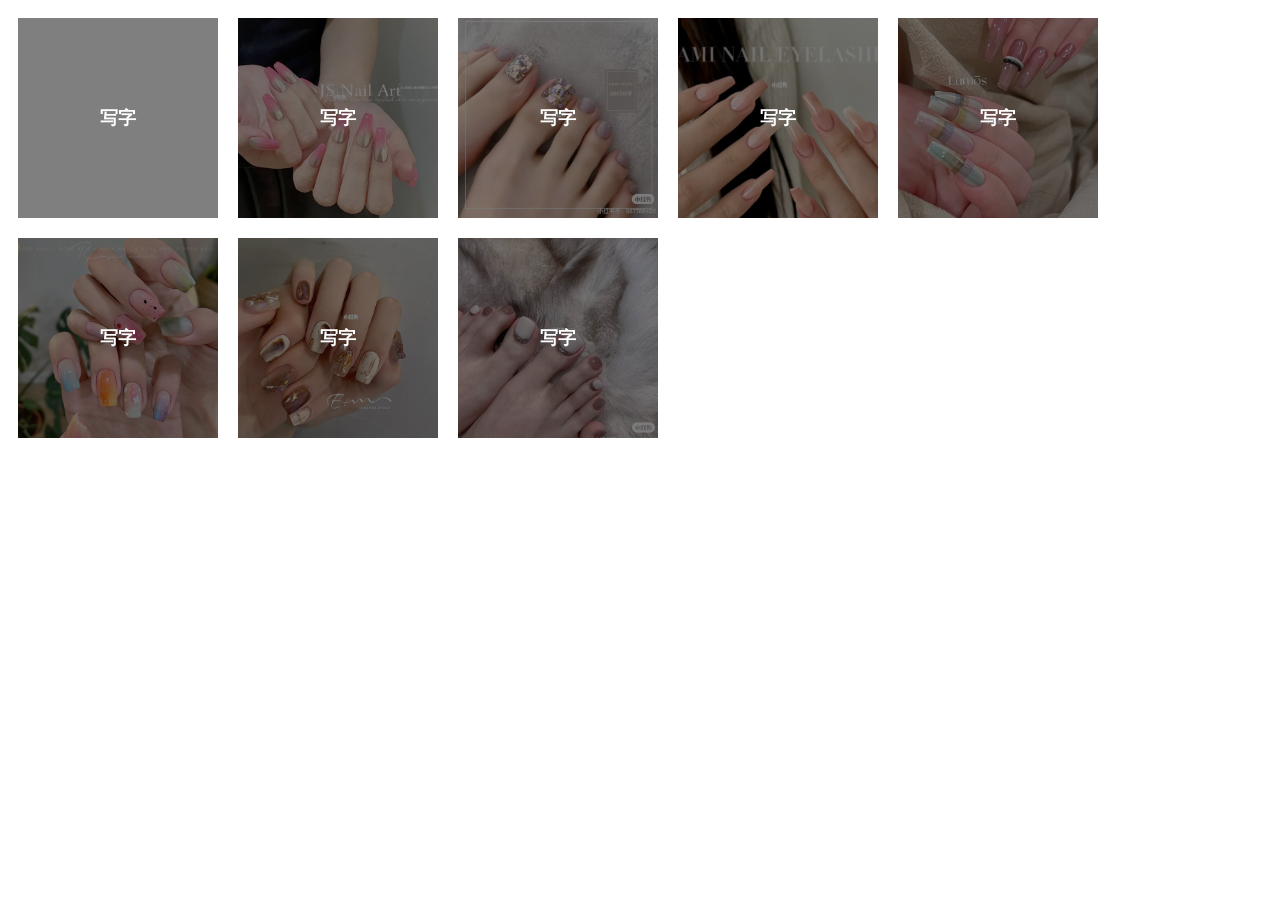
<file: test.html>
<!DOCTYPE html>
<html lang="en">
<head>
  <meta charset="UTF-8">
  <meta http-equiv="X-UA-Compatible" content="IE=edge">
  <meta name="viewport" content="width=device-width, initial-scale=1.0">
  <title>Document</title>
</head>

<style>
  .index-content-pic {
    display: flex;
    flex-wrap: wrap;
  }
  .index-content-pic .item {
    position: relative;
    width: 200px;
    height: 200px;
    margin: 10px;
    overflow: hidden;
  }
  .index-content-pic .item img {
    width: 100%;
    height: 100%;
    object-fit: cover;
  }
  .index-content-pic .item .overlay {
    position: absolute;
    top: 0;
    left: 0;
    width: 100%;
    height: 100%;
    background-color: rgba(0, 0, 0, 0.5);
    display: flex;
    align-items: center;
    justify-content: center;
    color: #fff;
    font-size: 18px;
    font-weight: bold;
    text-align: center;
    opacity: 1;
    transition: opacity 0.3s ease;
  }
  .index-content-pic .item:hover .overlay {
    opacity: 0;
  }
</style>
</head>
<body>
<div class="index-content-pic">
  <div class="item">
    <div class="overlay">写字</div>
  </div>
  <div class="item">
    <img src="./coding-pic/nail-item/nail-cute/nail (125).png" alt="">
    <div class="overlay">写字</div>
  </div>
  <div class="item">
    <img src="./coding-pic/nail-item/nail-cute/nail (115).png" alt="">
    <div class="overlay">写字</div>
  </div>
  <div class="item">
    <img src="./coding-pic/nail-item/nail-cute/nail (140).png" alt="">
    <div class="overlay">写字</div>
  </div>
  <div class="item">
    <img src="./coding-pic/nail-item/nail-cute/nail (141).png" alt="">
    <div class="overlay">写字</div>
  </div>
  <div class="item">
    <img src="./coding-pic/nail-item/nail-cute/nail (181).png" alt="">
    <div class="overlay">写字</div>
  </div>
  <div class="item">
    <img src="./coding-pic/nail-item/nail-cute/nail (151).png" alt="">
    <div class="overlay">写字</div>
  </div>
  <div class="item">
    <img src="./coding-pic/nail-item/nail-cute/nail (110).png" alt="">
    <div class="overlay">写字</div>
  </div>
</div>

  
</body>
</html>
</file>
